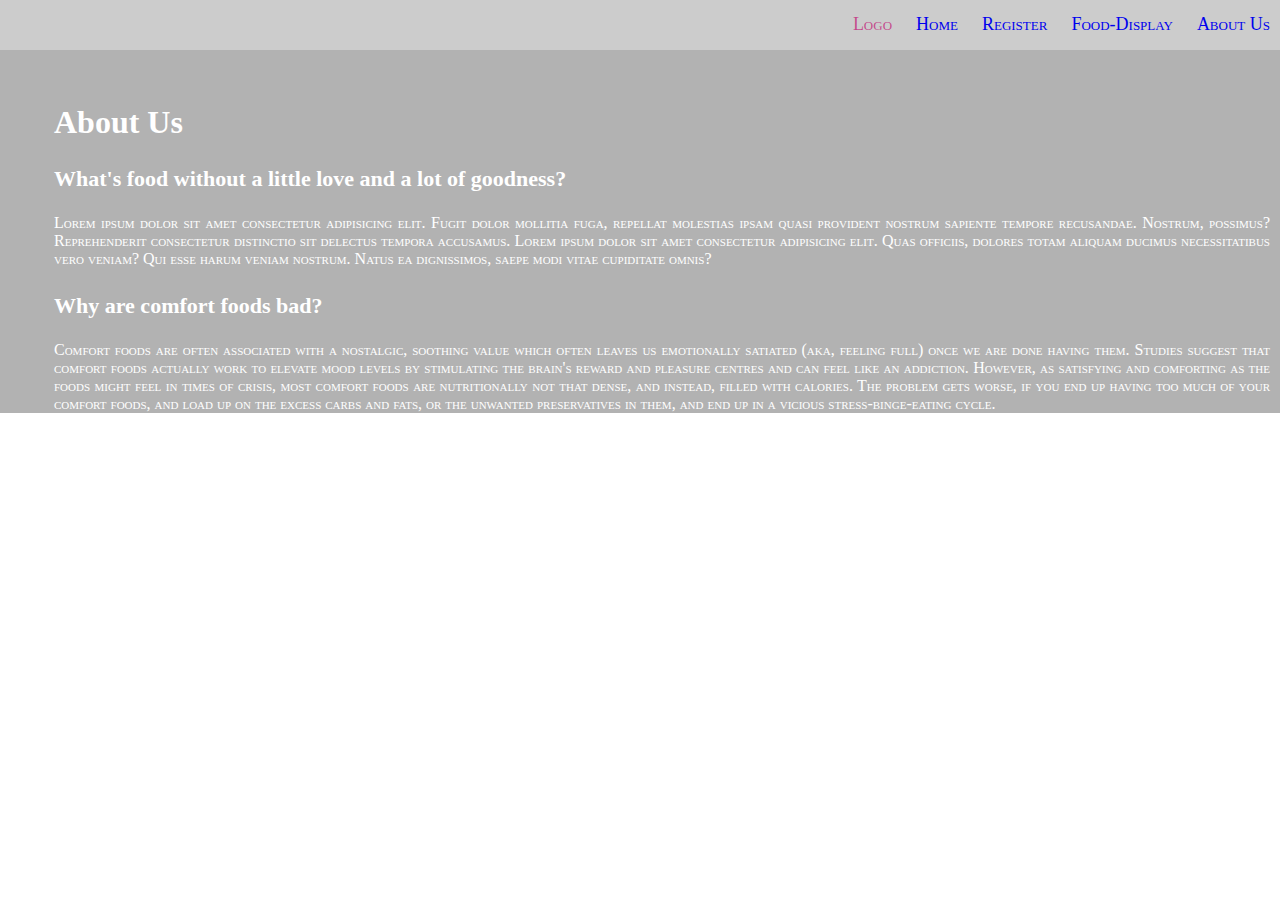
<file: about.html>
<!DOCTYPE html>
<html lang="en">
<head>
    <meta charset="UTF-8">
    <meta name="viewport" content="width=device-width, initial-scale=1.0">
    <title>About</title>
    <style>
        *{
            margin: 0;
            padding: 0;
            box-sizing: border-box;
        }
        body{
            background-image: linear-gradient(rgba(0,0,0,0.3),rgba(0,0,0,0.3)),url("https://cdn.pixabay.com/photo/2016/03/10/18/44/top-view-1248955_1280.jpg");
            background-repeat: no-repeat;
            background-size: 100% auto;
           
        }
        h1,h3,p{
            color: white;
            font-family: Cambria, Cochin, Georgia, Times, 'Times New Roman', serif;
        }
        h1{
            margin-top:54px;
            margin-left: 54px;
        }
        h3{
            margin-top: 25px;
            margin-left:54px;
            font-size: 22px;
        }
        p{
            margin-top: 22px;
            margin-left: 54px;
            margin-right: 10px;
            font-variant: small-caps;
            text-align: justify;
        }
        .nav-items{
    display: flex;
    justify-content: flex-end;
    width: 100%;
    height: 50px;
    /* background:linear-gradient(125deg,#845EC2,#D65DB1,#FF6F91,#FF9671,#FFC75F,#F9F871); */
    background: #ccc;
}
.nav-items li{
    display: inline-block;
    justify-content:space-between;
    padding: 10px;
    list-style-type: none;
    font-size: large;
    margin-top: 4px;
}
a{
    text-decoration: none;
}
a:hover{
    color: white;
    background:black;
    padding: 11px;
    border-radius: 5px;
    -webkit-border-radius: 5px;
    -moz-border-radius: 5px;
    -ms-border-radius: 5px;
    -o-border-radius: 5px;
}
ul:first-child{
    font-variant: small-caps;
    color: rgba(193, 18, 114, 0.721);
}
    </style>
</head>
<body>
    <div class="nav-items">
        <nav class="item">
            <ul>
                <li>Logo</li>
                <li><a href="index.html">Home</a></li>
                <li><a href="register.html">Register</a></li>
                <li><a href="food.html">Food-Display</a></li>
                <li><a href="about.html">About Us</a></li>
            </ul>
        </nav>
    </div>
    <div class="about">
        <div class="desc">
            <h1>About Us</h1>
            <h3>What's food without a little love and a lot of goodness?</h3>
            <p>Lorem ipsum dolor sit amet consectetur adipisicing elit. Fugit dolor mollitia fuga, repellat molestias ipsam quasi provident nostrum sapiente tempore recusandae. Nostrum, possimus? Reprehenderit consectetur distinctio sit delectus tempora accusamus. Lorem ipsum dolor sit amet consectetur adipisicing elit. Quas officiis, dolores totam aliquam ducimus necessitatibus vero veniam? Qui esse harum veniam nostrum. Natus ea dignissimos, saepe modi vitae cupiditate omnis?</p>
            <h3>Why are comfort foods bad?</h3>
            <p>Comfort foods are often associated with a nostalgic, soothing value which often leaves us emotionally satiated (aka, feeling full) once we are done having them. Studies suggest that comfort foods actually work to elevate mood levels by stimulating the brain's reward and pleasure centres and can feel like an addiction. However, as satisfying and comforting as the foods might feel in times of crisis, most comfort foods are nutritionally not that dense, and instead, filled with calories. The problem gets worse, if you end up having too much of your comfort foods, and load up on the excess carbs and fats, or the unwanted preservatives in them, and end up in a vicious stress-binge-eating cycle.</p>
        </div>
    </div>
</body>
</html>
</file>
